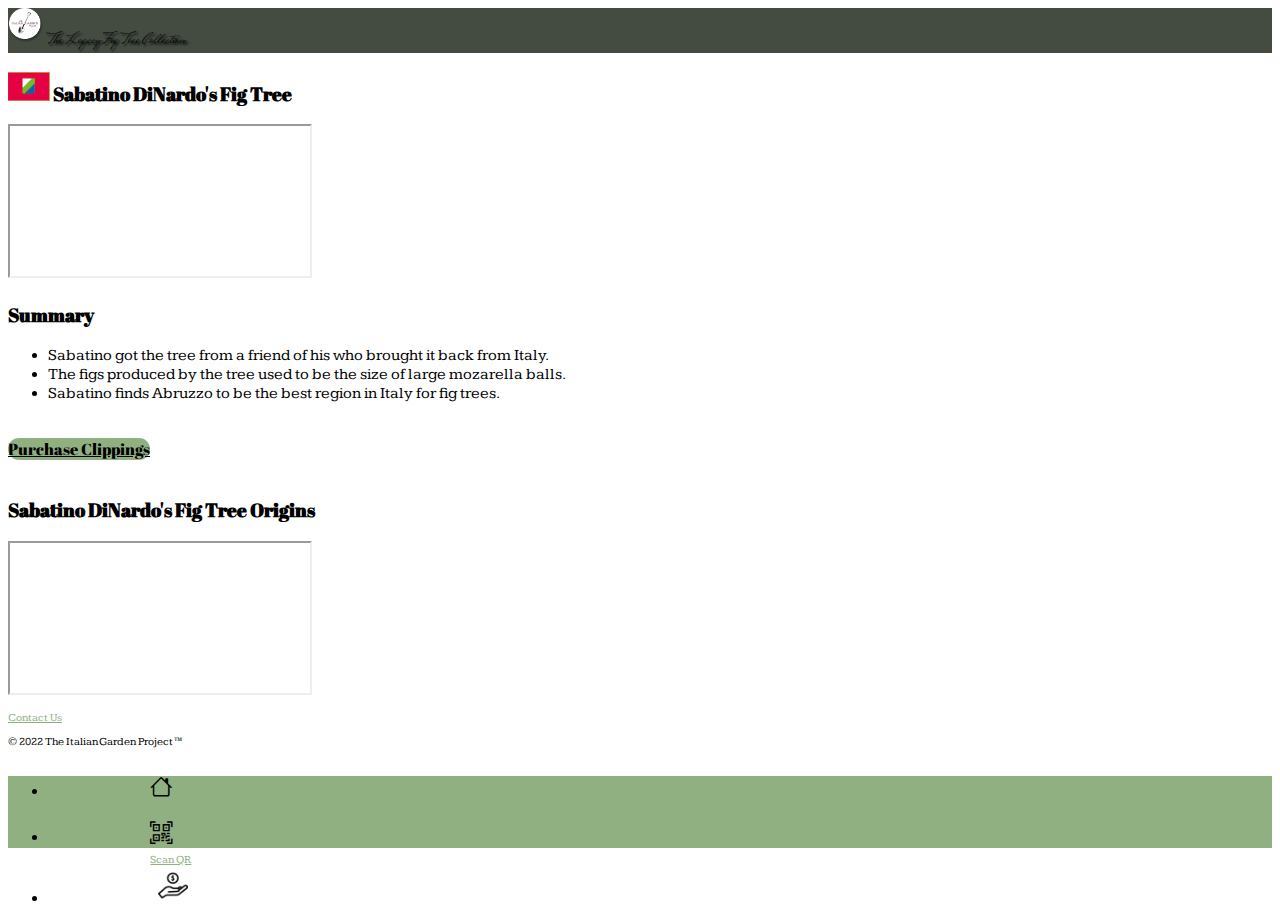
<file: html/tree.html>
<!DOCTYPE html>
<html>
    <head>
        <!-- metatags -->
        <meta name="author" content="Eli Forcucci, Julia Graham">
        <meta name="description" content="The Legacy Fig Tree Collection">
        <meta name="viewport" content="width=device-width, initial-scale=1.0">

        <!-- stylesheets -->
        <link rel="stylesheet" href="../css/style.css">
        <link href="https://cdn.jsdelivr.net/npm/bootstrap@5.2.2/dist/css/bootstrap.min.css" rel="stylesheet" integrity="sha384-Zenh87qX5JnK2Jl0vWa8Ck2rdkQ2Bzep5IDxbcnCeuOxjzrPF/et3URy9Bv1WTRi" crossorigin="anonymous">

        <!-- icons -->
        <link rel="stylesheet" href="https://cdn.jsdelivr.net/npm/bootstrap-icons@1.10.2/font/bootstrap-icons.css">

        <!-- fonts -->
        <link href="https://fonts.googleapis.com/css?family=Mrs+Saint+Delafield|Kameron|Abril+Fatface" rel="stylesheet">

        <title>Sabatino DiNardo's Fig Tree</title>
    </head>

    <body>
        <div id="content">
            <!-- top bar with logo and site name -->
            <nav class="navbar navbar-dark" id="top-bar">
                <div class="container-fluid">
                    <div class="navbar-brand mx-auto dela">
                        <img src="../img/logo.png" id="logo" alt="The Legacy Fig Tree Collection Logo" class="d-inline-block">
                        The Legacy Fig Tree Collection
                    </div>
                </div>
            </nav>

            <!-- fig tree video -->
            <div class="container-fluid">
                <div class="row">
                    <div class="col-12"> 
                        <h3 class="py-2 mt-4 abril">
                            <img src="../img/abruzzo-flag.png" id="flag-icon">
                            Sabatino DiNardo's Fig Tree
                        </h3>
                    </div>
                </div>
            </div>
            <div class="container-fluid embedVids">
                <div class="ratio ratio-16x9">
                    <iframe src="https://www.youtube.com/embed/6RO-AsQDa6s" 
                    allowfullscreen></iframe>
                </div>
            </div>
            
            <!-- video summary -->
            <div class="container-fluid">
                <div class="row">
                    <div class="col-12"> 
                        <h3 class="py-2 mt-4 abril">
                            Summary
                        </h3>
                    </div>
                </div>
                <div class="row">
                    <div class="col-12">
                        <ul class="list-group list-group-flush">
                            <li class="list-group-item">
                                Sabatino got the tree from a friend of his who brought it back from Italy. 
                            </li>
                            <li class="list-group-item">
                                The figs produced by the tree used to be the size of large mozarella balls.
                            </li>
                            <li class="list-group-item">
                                Sabatino finds Abruzzo to be the best region in Italy for fig trees.
                            </li>
                        </ul>
                    </div>
                </div>
            </div>

            <br>

            <!-- purchase clippings button -->
            <div class="container-fluid">
                <div class="row">
                    <div class="col-12 d-grid abril"> 
                        <a class="btn btn-primary abril" href="#" role="button">Purchase Clippings</a>
                    </div>
                </div>
            </div>

            <div class="container-fluid">
                <div class="row">
                    <div class="col-12 d-grid"> 
                        <br>
                    </div>
                </div>
            </div>

            <!-- map of tree origin -->
            <div class="container-fluid">
                <div class="row">
                    <div class="col-12"> 
                        <h3 class="py-2 mt-4 abril">
                            Sabatino DiNardo's Fig Tree Origins
                        </h3>
                    </div>
                </div>
            </div>
            <div class="container-fluid embedVids">
                <div class="ratio ratio-16x9">
                    <iframe src="https://www.google.com/maps/d/u/0/embed?mid=1FMFYGD-YDU4pDi2BESmy-7xC8zt7vr4&ll=33.69110095027054%2C-24.79095107500001&z=3">
                    </iframe>
                </div>
            </div>
            
            <!-- footer -->
            <div class="container d-flex flex-column mt-3" id="footer">
                <footer class="py-3 mt-auto">

                    <!-- contact us link -->
                    <p class="small text-center text-muted mb-1">
                        <a href="https://www.theitaliangardenproject.com/contact">
                            Contact Us
                        </a>
                    </p>

                    <!-- copyright -->
                    <p class="small text-center text-muted">
                        © 2022 The Italian Garden Project&trade;
                    </p>
                </footer>
            </div>
        </div>

        <nav class="navbar fixed-bottom navbar-light py-0" id="btm-nav">
            <div class="container-fluid">
                <ul class="navbar-nav d-flex flex-row mx-auto">
    
                    <!-- home -->
                    <li class="nav-item">
                        <a class="nav-link" href="../index.html">
                            <div class="col">   
                                <div class="row text-center"> 
                                    <i class="bi-house" style="font-size: 2.5vh; color: #000;"></i>
                                </div>
                                <div class="row">
                                    <small class="text-center text-black">Home</small>
                                </div>
                            </div>
                        </a>                   
                    </li>
                                    
                    <!-- scan qr code -->
                    <li class="nav-item">
                        <a class="nav-link" href="tree.html">
                            <div class="col">   
                                <div class="row text-center"> 
                                    <i class="bi-qr-code-scan" style="font-size: 2.5vh; color: #000;"></i>
                                </div>
                                <div class="row">
                                    <small class="text-center text-black">Scan QR</small>
                                </div>
                            </div>
                        </a>                   
                    </li>
                    
                    <!-- support us -->
                    <li class="nav-item">
                        <a class="nav-link" href="https://www.theitaliangardenproject.com/donate">
                            <div class="col">   
                                <div class="row text-center" id="donate-icon-row"> 
                                    <img src="../img/donate-icon.png" id="donate-icon">
                                </div>
                                <div class="row">
                                    <small class="text-center text-black">Support Us</small>
                                </div>
                            </div>
                        </a>                   
                    </li>
                </ul> 
            </div>
        </nav>

    </body>

</html>
</file>
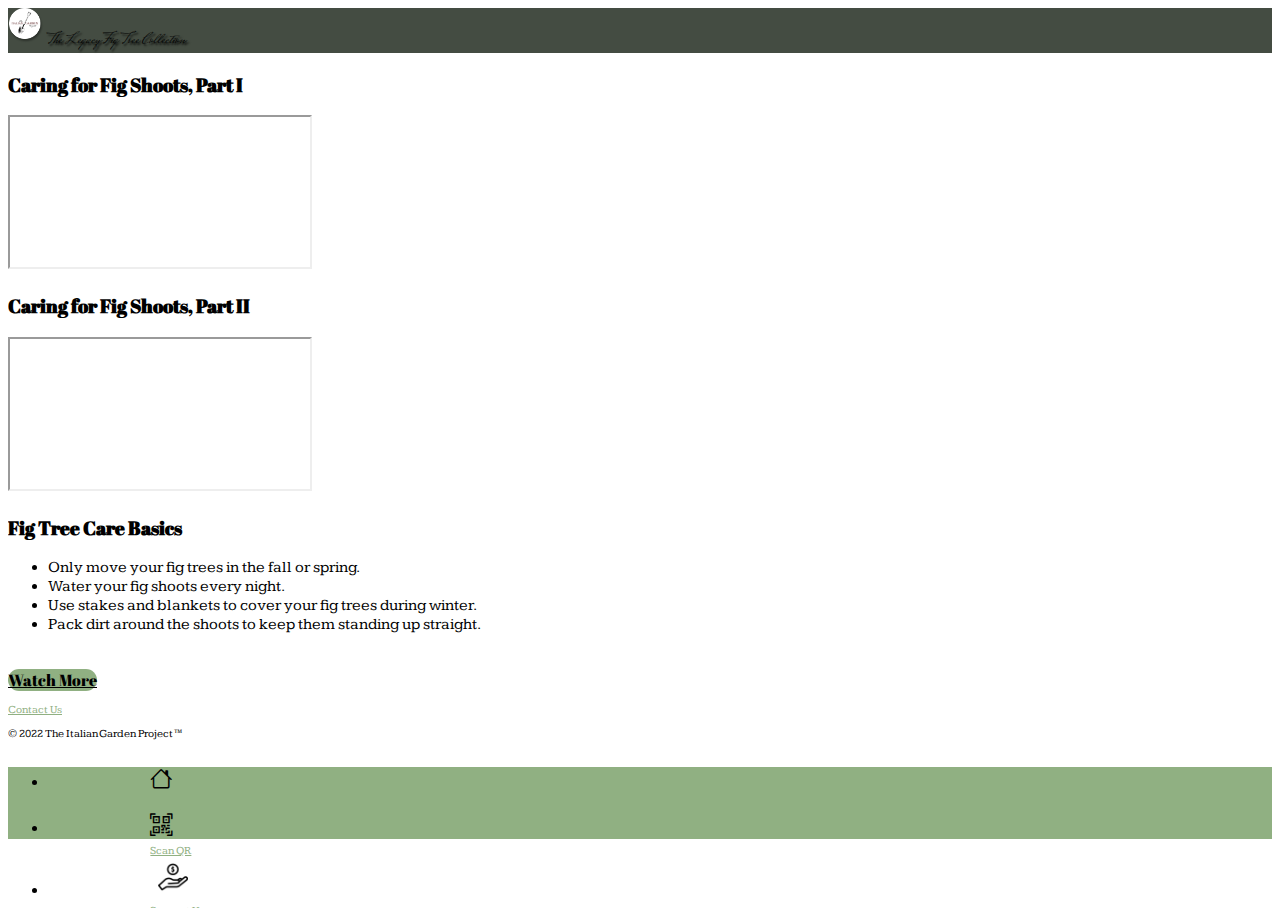
<file: html/treecare.html>
<!DOCTYPE html>
<html>
    <head>
        <!-- metatags -->
        <meta name="author" content="Eli Forcucci, Julia Graham">
        <meta name="description" content="The Legacy Fig Tree Collection">
        <meta name="viewport" content="width=device-width, initial-scale=1.0">

        <!-- stylesheets -->
        <link rel="stylesheet" href="../css/style.css">
        <link href="https://cdn.jsdelivr.net/npm/bootstrap@5.2.2/dist/css/bootstrap.min.css" rel="stylesheet" integrity="sha384-Zenh87qX5JnK2Jl0vWa8Ck2rdkQ2Bzep5IDxbcnCeuOxjzrPF/et3URy9Bv1WTRi" crossorigin="anonymous">

        <!-- icons -->
        <link rel="stylesheet" href="https://cdn.jsdelivr.net/npm/bootstrap-icons@1.10.2/font/bootstrap-icons.css">

        <!-- fonts -->
        <link href="https://fonts.googleapis.com/css?family=Mrs+Saint+Delafield|Kameron|Abril+Fatface" rel="stylesheet">    

        <title>Caring For Fig Trees</title>
    </head>

    <body>
        <div id="content">
            <!-- top bar with logo and site name -->
            <nav class="navbar navbar-dark" id="top-bar">
                <div class="container-fluid">
                    <div class="navbar-brand mx-auto dela">
                        <img src="../img/logo.png" id="logo" alt="The Legacy Fig Tree Collection Logo" class="d-inline-block">
                        The Legacy Fig Tree Collection
                    </div>
                </div>
            </nav>

            <!-- fig tree video 1 -->
            <div class="container-fluid">
                <div class="row">
                    <div class="col-12"> 
                        <h3 class="py-2 mt-4 abril">
                            Caring for Fig Shoots, Part I
                        </h3>
                    </div>
                </div>
            </div>
            <div class="container-fluid embedVids">
                <div class="ratio ratio-16x9">
                    <iframe src="https://www.youtube.com/embed/wTExYB-TjTQ" 
                    allowfullscreen></iframe>
                </div>
            </div>

            <!-- fig tree video 2 -->
            <div class="container-fluid">
                <div class="row">
                    <div class="col-12"> 
                        <h3 class="py-2 mt-4 abril">
                            Caring for Fig Shoots, Part II
                        </h3>
                    </div>
                </div>
            </div>
            <div class="container-fluid embedVids">
                <div class="ratio ratio-16x9">
                    <iframe src="https://www.youtube.com/embed/09ZF0FHbn68" 
                    allowfullscreen></iframe>
                </div>
            </div>
            
            <!-- list summary of videos -->
            <div class="container-fluid">
                <div class="row">
                    <div class="col-12"> 
                        <h3 class="py-2 mt-4 abril">
                            Fig Tree Care Basics
                        </h3>
                    </div>
                </div>
                <div class="row">
                    <div class="col-12">
                        <ul class="list-group list-group-flush">
                            <li class="list-group-item">
                                Only move your fig trees in the fall or spring. </li>
                            <li class="list-group-item">
                                Water your fig shoots every night.</li>
                            <li class="list-group-item">
                                Use stakes and blankets to cover your fig trees during winter. </li>
                            <li class="list-group-item">
                                Pack dirt around the shoots to keep them standing up straight.</li>
                        </ul>
                    </div>
                </div>
            </div>

            <br>

            <!-- watch more videos on fig tree care button -->
            <div class="container-fluid">
                <div class="row">
                    <div class="col-12 d-grid abril"> 
                        <a class="btn btn-primary abril" href="https://www.theitaliangardenproject.com/videos" role="button">Watch More</a>
                    </div>
                </div>
            </div>

            <!-- footer -->
            <div class="container d-flex flex-column mt-3" id="footer">
                <footer class="py-3 mt-auto">

                    <!-- contact us link -->
                    <p class="small text-center text-muted mb-1">
                        <a href="https://www.theitaliangardenproject.com/contact">
                            Contact Us
                        </a>
                    </p>

                    <!-- copyright -->
                    <p class="small text-center text-muted">
                        © 2022 The Italian Garden Project&trade;
                    </p>
                </footer>
            </div>
        </div>

        <nav class="navbar fixed-bottom navbar-light py-0" id="btm-nav">
            <div class="container-fluid">
                <ul class="navbar-nav d-flex flex-row mx-auto">
    
                    <!-- home -->
                    <li class="nav-item">
                        <a class="nav-link" href="../index.html">
                            <div class="col">   
                                <div class="row text-center"> 
                                    <i class="bi-house" style="font-size: 2.5vh; color: #000;"></i>
                                </div>
                                <div class="row">
                                    <small class="text-center text-black">Home</small>
                                </div>
                            </div>
                        </a>                   
                    </li>
                                    
                    <!-- scan qr code -->
                    <li class="nav-item">
                        <a class="nav-link" href="tree.html">
                            <div class="col">   
                                <div class="row text-center"> 
                                    <i class="bi-qr-code-scan" style="font-size: 2.5vh; color: #000;"></i>
                                </div>
                                <div class="row">
                                    <small class="text-center text-black">Scan QR</small>
                                </div>
                            </div>
                        </a>                   
                    </li>
                    
                    <!-- support us -->
                    <li class="nav-item">
                        <a class="nav-link" href="https://www.theitaliangardenproject.com/donate">
                            <div class="col">   
                                <div class="row text-center" id="donate-icon-row"> 
                                    <img src="../img/donate-icon.png" id="donate-icon">
                                </div>
                                <div class="row">
                                    <small class="text-center text-black">Support Us</small>
                                </div>
                            </div>
                        </a>                   
                    </li>
                </ul> 
            </div>
        </nav>
        
    </body>

</html>
</file>
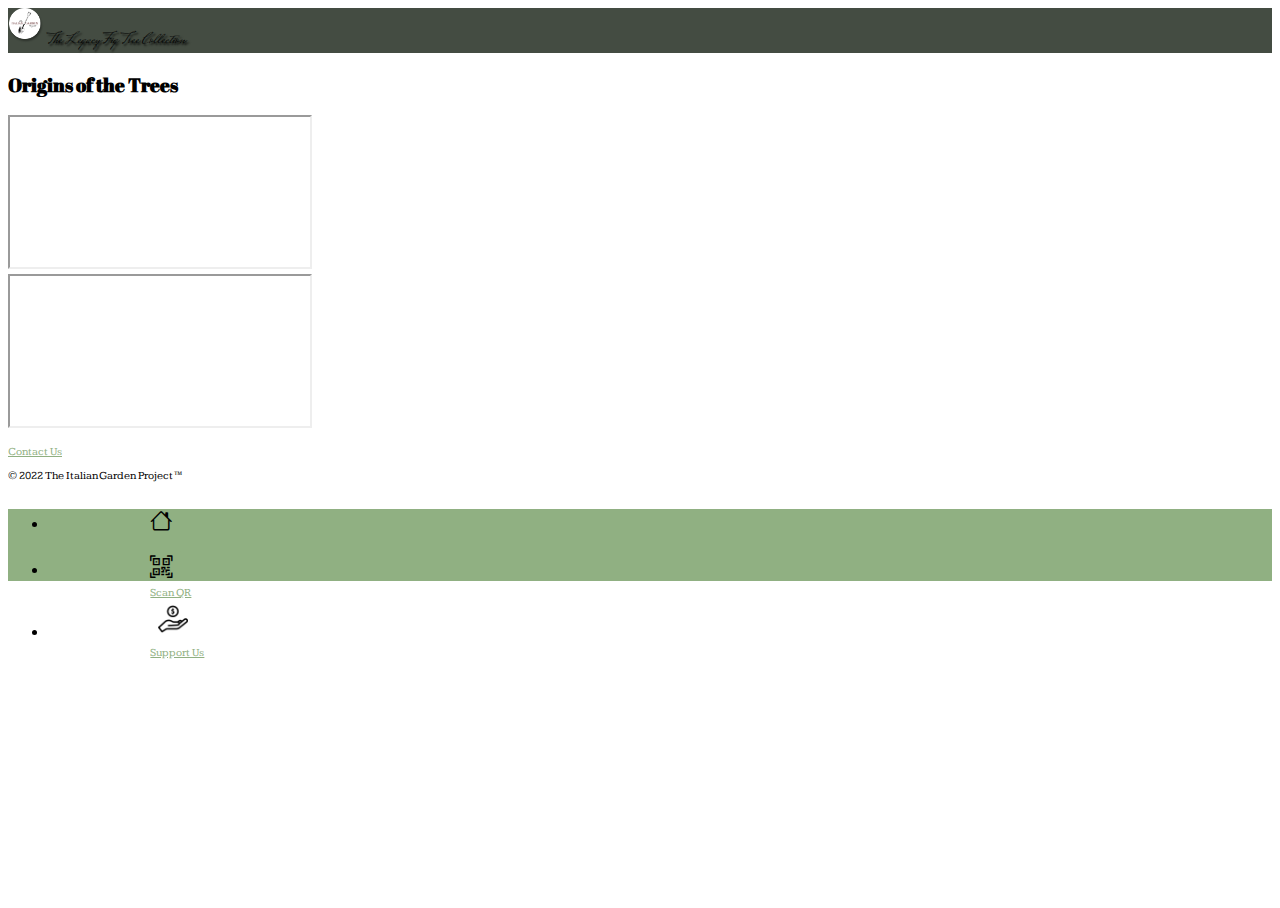
<file: html/treemap.html>
<!DOCTYPE html>
<html>
    <head>
        <!-- metatags -->
        <meta name="author" content="Eli Forcucci, Julia Graham">
        <meta name="description" content="The Legacy Fig Tree Collection">
        <meta name="viewport" content="width=device-width, initial-scale=1.0">

        <!-- stylesheets -->
        <link rel="stylesheet" href="../css/style.css">
        <link href="https://cdn.jsdelivr.net/npm/bootstrap@5.2.2/dist/css/bootstrap.min.css" rel="stylesheet" integrity="sha384-Zenh87qX5JnK2Jl0vWa8Ck2rdkQ2Bzep5IDxbcnCeuOxjzrPF/et3URy9Bv1WTRi" crossorigin="anonymous">

        <!-- icons -->
        <link rel="stylesheet" href="https://cdn.jsdelivr.net/npm/bootstrap-icons@1.10.2/font/bootstrap-icons.css">

        <!-- fonts -->
        <link href="https://fonts.googleapis.com/css?family=Mrs+Saint+Delafield|Kameron|Abril+Fatface" rel="stylesheet">
        
        <title>Fig Tree Origins</title>
    </head>

    <body>
        <div id="content">
            <!-- top bar with logo and site name -->
            <nav class="navbar navbar-dark" id="top-bar">
                <div class="container-fluid">
                    <div class="navbar-brand mx-auto dela">
                        <img src="../img/logo.png" id="logo" alt="The Legacy Fig Tree Collection Logo" class="d-inline-block">
                        The Legacy Fig Tree Collection
                    </div>
                </div>
            </nav>

            <div class="container-fluid">
                <div class="row">
                    <div class="col-12"> 
                        <h3 class="py-2 mt-4 abril">
                            Origins of the Trees
                        </h3>
                    </div>
                </div>
            </div>

            <!-- Maps of the Trees -->
            <div class="container-fluid embedVids">
                <div class="ratio ratio-16x9">
                    <iframe src="https://www.google.com/maps/d/u/0/embed?mid=1syJuNfCUBestdzZCljY1PQUd95WyAKY&ll=38.707190712586524%2C-97.6751785165997&z=5">
                    </iframe>
                </div>
            </div>
            <div class="container-fluid embedVids">
                <div class="ratio ratio-16x9">
                    <iframe src="https://www.google.com/maps/d/u/0/embed?mid=11PeMq3Z0SIW8OVg-xjpBtQdkC6i2dSs&ll=39.43919620958372%2C8.490406954110712&z=5">
                    </iframe>
                </div>
            </div>

            <!-- footer -->
            <div class="container d-flex flex-column mt-3" id="footer">
                <footer class="py-3 mt-auto">

                    <!-- contact us link -->
                    <p class="small text-center text-muted mb-1">
                        <a href="https://www.theitaliangardenproject.com/contact">
                            Contact Us
                        </a>
                    </p>

                    <!-- copyright -->
                    <p class="small text-center text-muted">
                        © 2022 The Italian Garden Project&trade;
                    </p>
                </footer>
            </div>
        </div>

        <nav class="navbar fixed-bottom navbar-light py-0" id="btm-nav">
            <div class="container-fluid">
                <ul class="navbar-nav d-flex flex-row mx-auto">
    
                    <!-- home -->
                    <li class="nav-item">
                        <a class="nav-link" href="../index.html">
                            <div class="col">   
                                <div class="row text-center"> 
                                    <i class="bi-house" style="font-size: 2.5vh; color: #000;"></i>
                                </div>
                                <div class="row">
                                    <small class="text-center text-black">Home</small>
                                </div>
                            </div>
                        </a>                   
                    </li>
                                    
                    <!-- scan qr code -->
                    <li class="nav-item">
                        <a class="nav-link" href="tree.html">
                            <div class="col">   
                                <div class="row text-center"> 
                                    <i class="bi-qr-code-scan" style="font-size: 2.5vh; color: #000;"></i>
                                </div>
                                <div class="row">
                                    <small class="text-center text-black">Scan QR</small>
                                </div>
                            </div>
                        </a>                   
                    </li>
                    
                    <!-- support us -->
                    <li class="nav-item">
                        <a class="nav-link" href="https://www.theitaliangardenproject.com/donate">
                            <div class="col">   
                                <div class="row text-center" id="donate-icon-row"> 
                                    <img src="../img/donate-icon.png" id="donate-icon">
                                </div>
                                <div class="row">
                                    <small class="text-center text-black">Support Us</small>
                                </div>
                            </div>
                        </a>                   
                    </li>
                </ul> 
            </div>
        </nav>

    </body>

</html>
</file>
<file: css/style.css>
html, body {
    overflow: hidden;
    height: 100%;
}

/* includes all content besides the footer */
#content {
    max-height: calc(100vh - 8vh);
    overflow-y: scroll;
    overflow-x: hidden;
}

/* top bar with site name and logo  */

#top-bar {
    background-color: #444C42;
}

#logo {
    height: 35px;
}

/* 'legacy fig tree collection' text at the top of the homepage */

#welcome-text {
    color: #657160;
}

/* tree card styling  */

.card {
    background-color: #444C42 !important;
    width: 100%;
}

.card img {
    width: 100%;
    height: 15vh;
    object-fit: cover;
}

.tree-card-link {
    color: inherit;
    text-decoration: none;
}

/* light gray text for the click icon */
.light-gray-text {
    color: #adb5bd;
}

/* flag icon for tree specific pages */
#flag-icon {
    height: 1.8rem;
    width: auto;
}

/* bottom navigation bar */

#btm-nav {
    background-color: #90B082;
    height: 8vh;
}

#btm-nav .navbar-nav > li {
    padding-left: 8vw;
    padding-right: 8vw;
}

/* since the donate icon is not from bootstrap's icons, 
it needs special styling */

#donate-icon {
    margin-top: 3px;
    margin-left: 8px;
    padding-bottom: 3px;
    height: 3.3vh;
    width: auto;
}

#donate-icon-row {
    margin-left: 0;
    margin-right: 0;
}

/* generic styling */

/* embedded videos stretch full length */

.embedVids {
    padding: 0px !important;
    margin: 0px !important;
}

/* font sizes */

p {
    font-size: .8em !important;
}

small, .small {
    font-size: .7rem !important;
}

h5 {
    font-size: 0.9rem !important;
}

/* link and button styling  */

.btn-primary, .btn-primary:hover, .btn-primary:active, .btn-primary:visited {
    background-color: #90B082 !important;
    border: #90B082 !important;
    border-radius: 1rem !important;
    color: #000000 !important;
}

a, a:visited, a:hover, a:active {
    color: #90B082 !important;
}

/* fonts and styling*/
.dela {
    font-family: "Mrs Saint Delafield";
    text-shadow: 2px 2px 2px black;
}
.kamer {
    font-family: "Kameron";
}
.abril {
    font-family: "Abril Fatface";
}
body {
    font-family: "Kameron" !important;
}

.textshadow {
    text-shadow: 1px 1px 2px black;
}
</file>
